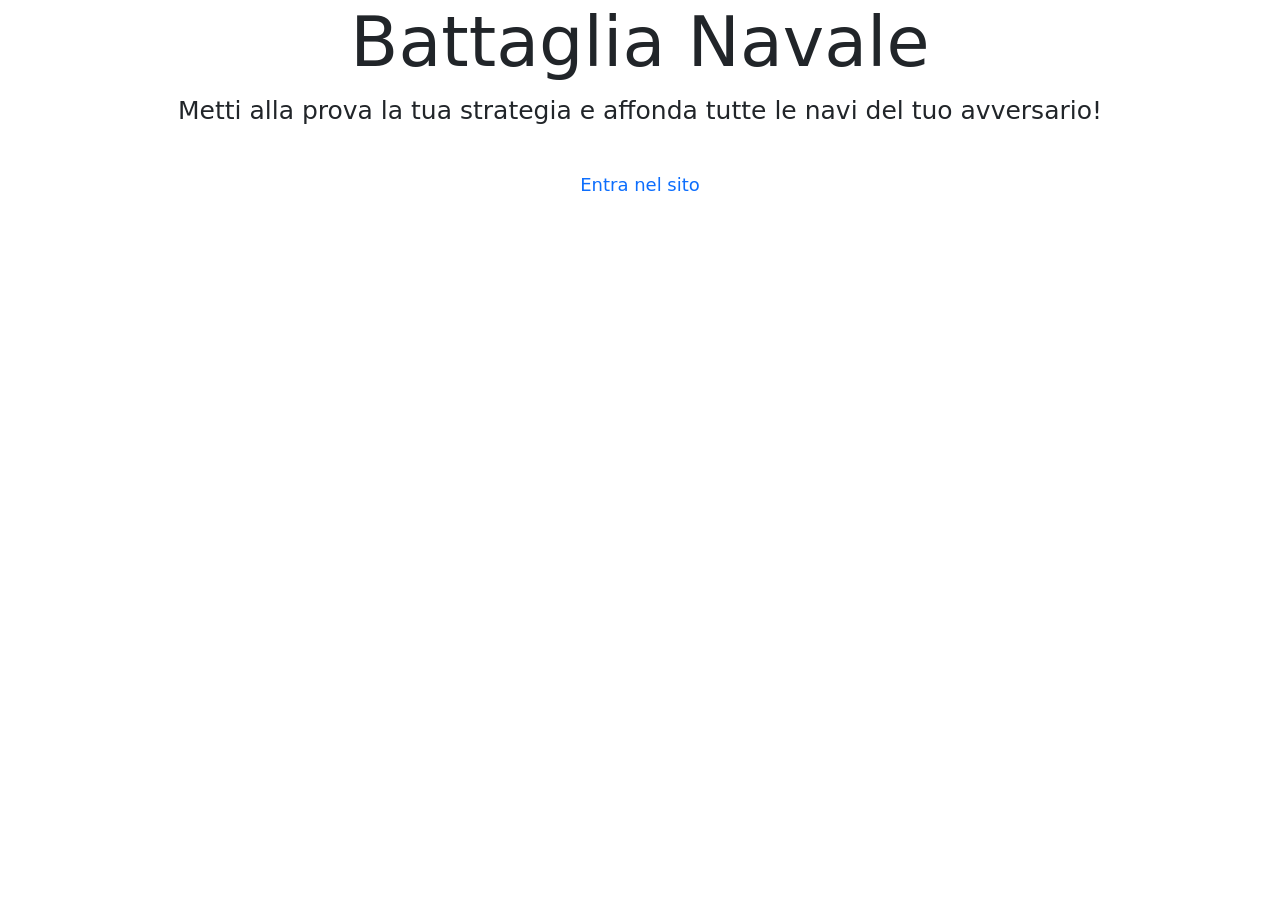
<file: index.html>
<!DOCTYPE html>
<html lang="it">
<head>

    <meta charset="UTF-8">
   <title>Battaglia Navale</title> 
   <link rel="stylesheet" href="css/style.css">
   <link href="https://cdn.jsdelivr.net/npm/bootstrap@5.3.8/dist/css/bootstrap.min.css" rel="stylesheet">

</head>

<body>
    <div class="landing">
<h1>Battaglia Navale</h1>
<p>Metti alla prova la tua strategia e affonda tutte le navi del tuo avversario!</p>
<a class="btn-home" href="html/home.html">Entra nel sito</a>
    </div>

</body>

</html>
</file>
<file: css/style.css>
html, body {
    height: 100%;
}

body {
    margin: 0;
}

.landing {
    margin: 0;
    display: flex;
    flex-direction: column;
    justify-content: center;
    align-items: center;
}

.landing {
text-align: center;
}

.landing h1 {
    font-size: 70px;
}

.landing p {
    font-size: 25px;
}

.btn-home {
    display: inline-block;
    padding: 10px 20px;
    font-size: 18px;
    text-decoration: none;
    margin-top: 15px;
}

.carousel {
    height: 400px;
    object-fit: cover;
}
.carousel {
    max-width: 1000px;
    margin: 30px auto;
}

.carousel img {
    width: 100%;
    height: 400px;
    object-fit: cover;
}

#game {
    text-align: center;
    margin: 30px auto;
}

.griglia {
    display: grid;
    grid-template-columns: repeat(10, 40px);
    grid-template-rows: repeat(10, 40px);
    justify-content: center;
    margin: 20px auto 40px;
}

.griglia button {
    width: 40px;
    height: 40px;
    padding: 0;
}

.griglia button {
    border: 1px solid #333;
    background-color: #87ceeb;
    font-size: 20px;
}

.griglia button:hover {
    background-color: #5dade2;
}

#game h2 {
    margin-top: 30px;
}
</file>
